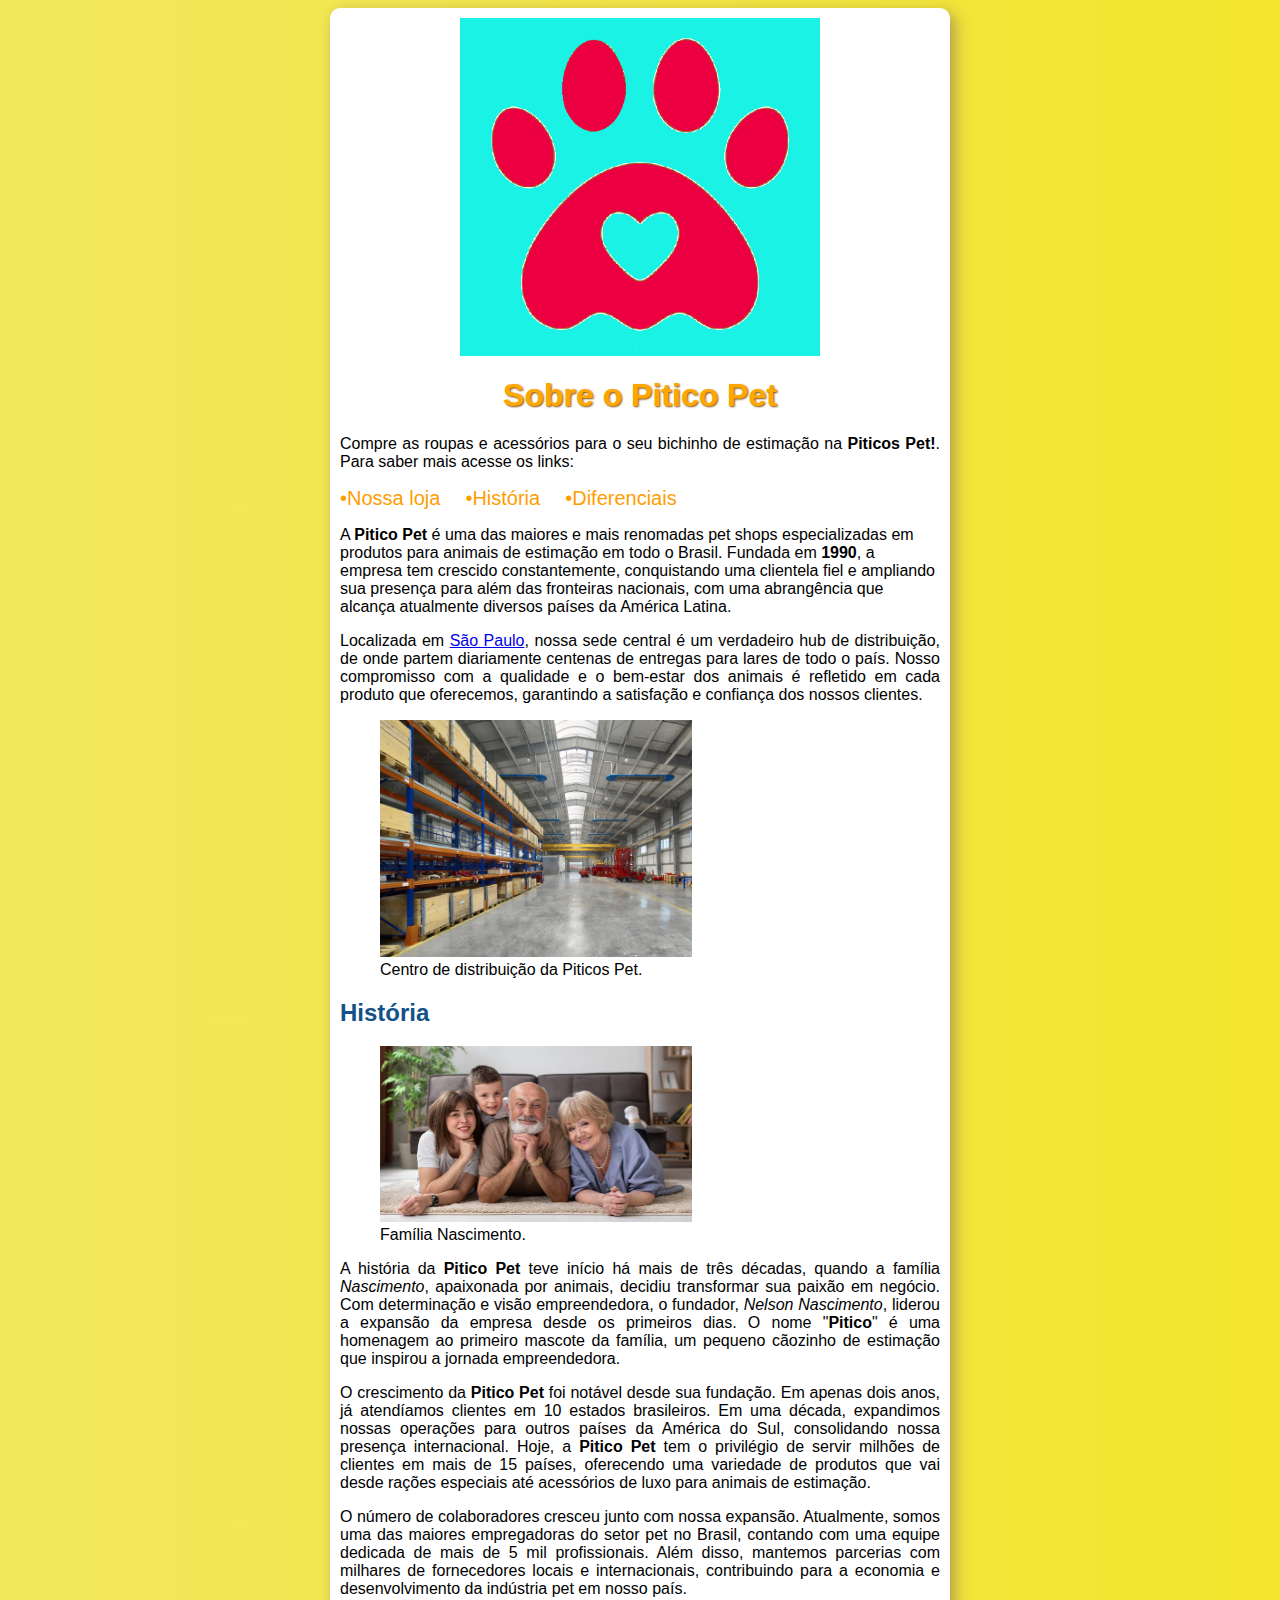
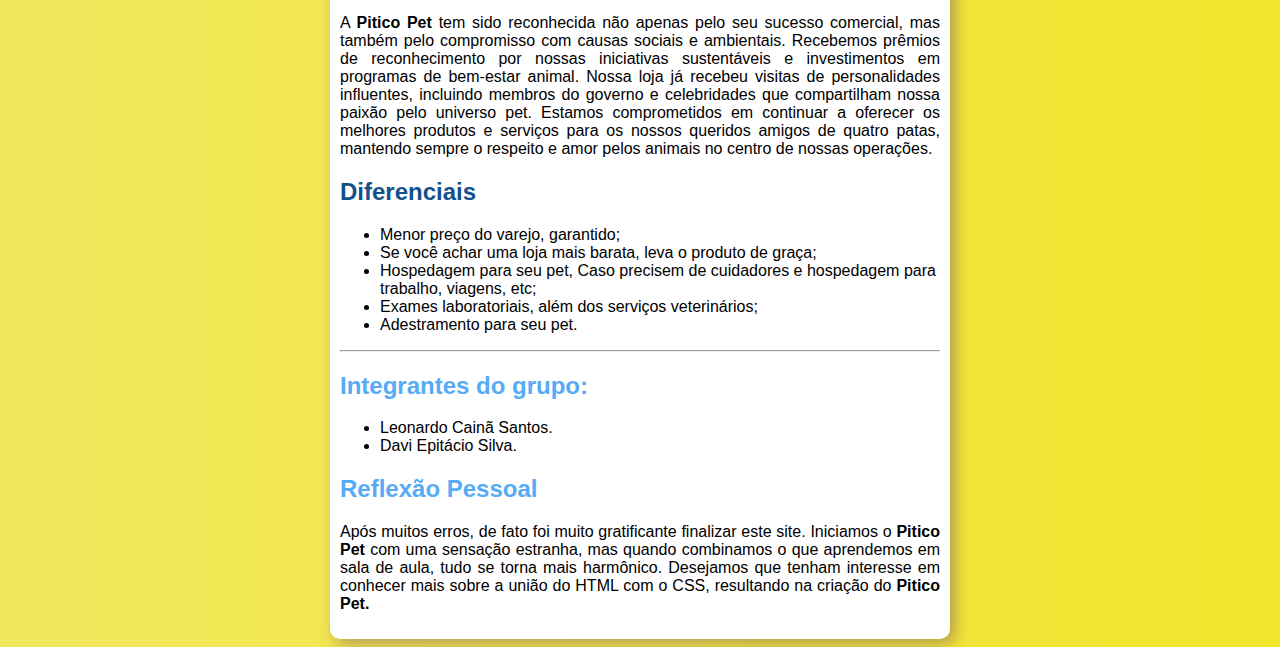
<file: index.html>
<!DOCTYPE html>
<html lang="pt-br">
<head>
    <meta charset="UTF-8">
    <meta name="viewport" content="width=device-width, initial-scale=1.0">

    <link rel="shortcut icon" href="img/pesquisaLogo.ico" type="image/x-icon">

    <!-- Integrantes: Leonardo Cainã 
         Turma:148 
         
         Paleta de Cores escolhida: Cores Análogas e uma Complementar.

         Amarelo / #F2E85E = relaxamento, alegria, esperança.


         Laranja / #FFA701 = Humor, energia, equilíbrio, entusiasmo.


         Vermelho-rosado / #F23558 = Paixão, força, amor, saúde, brincadeira, leveza, delicadeza.


         Azul / #1AF2E6 = Paz, tranquilidade, harmonia,confiança, segurança.-->
         


    <title>Pitico Pet</title>
        <link rel="stylesheet Pe" href="style.css">

        <meta name=“viewport” content=“width-device-width, Initial-scale=1.0”> <!-- 000-->


</head>
<body>

 <main>
    <header>
        <div id="ima">
        <img src="img/logo.png">
        </div>
        <h1>Sobre o Pitico Pet</h1>
    </header>
    <nav id="impo" >
        <p>
            Compre as roupas e acessórios para o seu bichinho de estimação na <strong>Piticos Pet!</strong>. Para saber mais acesse os links:
        </p>
        <p><a class="lin" href="index.html">•Nossa loja</a><a class="lin" href="#historia">•História</a><a class="lin"href="#diferenciais">•Diferenciais</a></p>
    </nav>
    <p>
        <aside>
        A <strong>Pitico Pet</strong> é uma das maiores e mais renomadas pet shops especializadas em produtos para animais de estimação em todo o Brasil. Fundada em <strong>1990</strong>, a empresa tem crescido constantemente, conquistando uma clientela fiel e ampliando sua presença para além das fronteiras nacionais, com uma abrangência que alcança atualmente diversos países da América Latina.
    </p>
    </aside>

    <p>
        Localizada em <a href="https://maps.app.goo.gl/pyWLhvAabEpSeJSHA">São Paulo</a>, nossa sede central é um verdadeiro hub de distribuição, de onde partem diariamente centenas de entregas para lares de todo o país. Nosso compromisso com a qualidade e o bem-estar dos animais é refletido em cada produto que oferecemos, garantindo a satisfação e confiança dos nossos clientes.
    </p>

    <figure>
        <img src="img/centro-distribuicao.png">
        <figcaption>Centro de distribuição da Piticos Pet.</figcaption>
    </figure>
        
    
<article>
    <h2 id="historia">História</h2>

    <figure>
        <img src="img/familia-nascimento.png">
        <figcaption>Família Nascimento.</figcaption>
    </figure>
        
    <p>
        A história da <strong>Pitico Pet</strong> teve início há mais de três décadas, quando a família <em>Nascimento</em>, apaixonada por animais, decidiu transformar sua paixão em negócio. Com determinação e visão empreendedora, o fundador, <em>Nelson Nascimento</em>, liderou a expansão da empresa desde os primeiros dias. O nome "<strong>Pitico</strong>" é uma homenagem ao primeiro mascote da família, um pequeno cãozinho de estimação que inspirou a jornada
        empreendedora.
    </p>

    <p>
        O crescimento da <strong>Pitico Pet</strong> foi notável desde sua fundação. Em apenas dois anos, já atendíamos clientes em 10 estados brasileiros. Em uma década, expandimos nossas operações para outros países da América do Sul, consolidando nossa presença internacional. Hoje, a <strong>Pitico Pet</strong> tem o privilégio de servir milhões de clientes em mais de 15 países, oferecendo uma variedade de produtos que vai desde rações especiais até acessórios de luxo para animais de estimação.
    </p>

    <p>
        O número de colaboradores cresceu junto com nossa expansão. Atualmente, somos uma das maiores empregadoras do setor pet no Brasil, contando com uma equipe dedicada de mais de 5 mil profissionais. Além disso, mantemos parcerias com milhares de fornecedores locais e internacionais, contribuindo para a economia e desenvolvimento da indústria pet em nosso país.
    </p>

    <p>
        A <strong>Pitico Pet</strong> tem sido reconhecida não apenas pelo seu sucesso comercial, mas também pelo compromisso com causas sociais e ambientais. Recebemos prêmios de reconhecimento por nossas iniciativas sustentáveis e investimentos em programas de bem-estar animal. Nossa loja já recebeu visitas de personalidades influentes, incluindo membros do governo e celebridades que compartilham nossa paixão pelo universo pet. Estamos comprometidos em continuar a oferecer os melhores produtos e serviços para os nossos queridos amigos de quatro patas, mantendo sempre o respeito e amor pelos animais no centro de nossas operações.
    </p>
</article>
<article>
    <h2 id="diferenciais">Diferenciais</h2>


    <ul>
        <li>Menor preço do varejo, garantido;</li>
        <li>Se você achar uma loja mais barata, leva o produto de
        graça;</li>
        <li> Hospedagem para seu pet, Caso precisem de cuidadores e hospedagem para trabalho, viagens, etc; </li>
        <li>
            Exames laboratoriais, além dos serviços veterinários;
        </li>
        <li>
            Adestramento para seu pet.
        </li>
    </ul>

<hr>
<footer>
   <h2 class="foot">Integrantes do grupo:</h2>
    <ul>
        <li>Leonardo Cainã Santos.</li>
        <li>Davi Epitácio Silva.</li>

    </ul>

    <h2 class="foot">Reflexão Pessoal</h2>
    <p>Após muitos erros, de fato foi muito gratificante finalizar este site. Iniciamos o <strong>Pitico Pet</strong> com uma sensação estranha, mas quando combinamos o que aprendemos em sala de aula, tudo se torna mais harmônico. Desejamos que tenham interesse em conhecer mais sobre a união do HTML com o CSS, resultando na criação do <strong>Pitico Pet.</strong></p>
</footer>
</article>
</main>
        
</body>
</html>
</file>
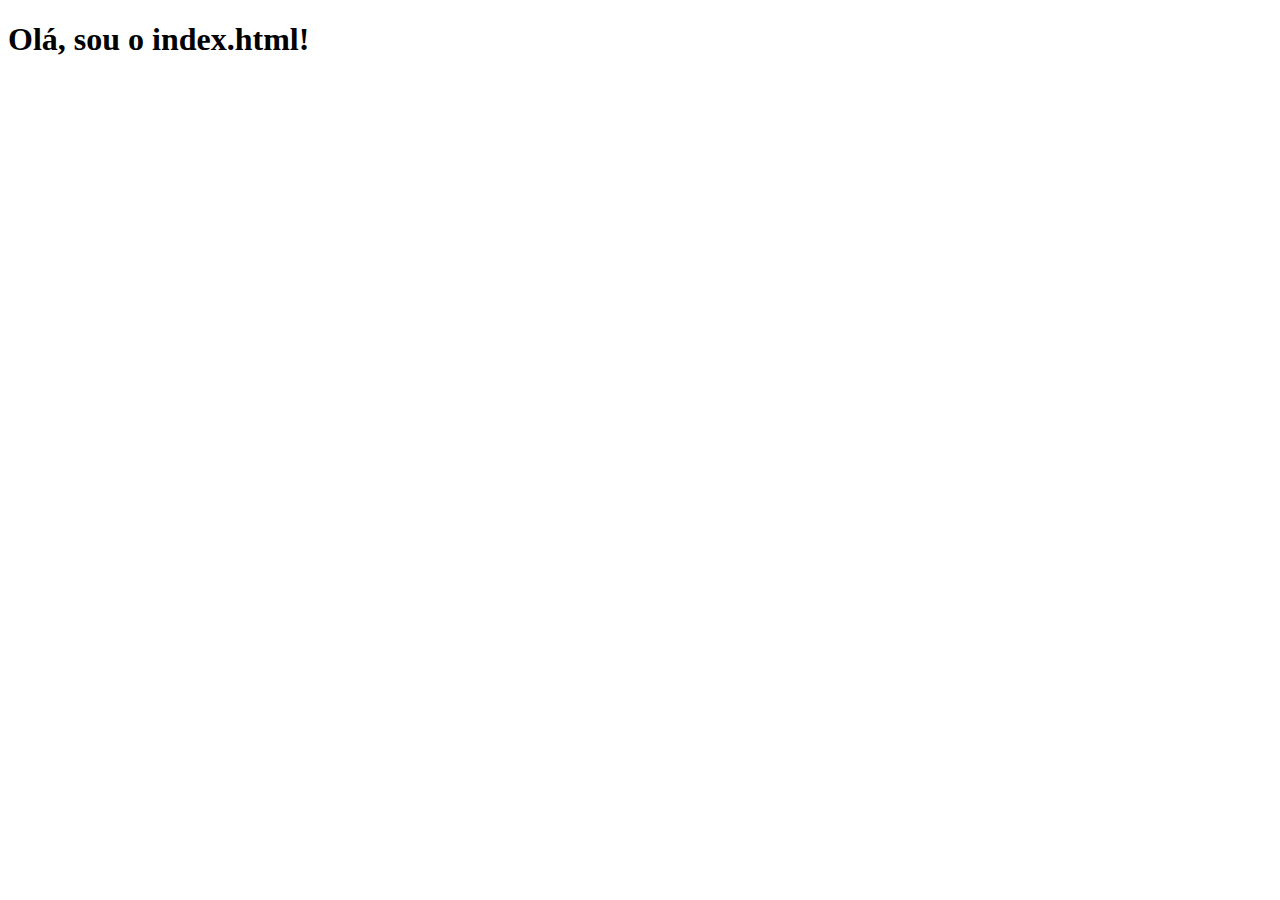
<file: Sobre.html>
<!DOCTYPE html>
<html lang="pt-br">
<head>
    <meta charset="UTF-8">
    <meta name="viewport" content="width=device-width, initial-scale=1.0">

    <!-- Integrantes: Leonardo Cainã / Davi Epitacio
         Turma:148                                    -->
         
    <title>Document</title>
</head>
<body>
    <h1>
        Olá, sou o index.html!</h1>
    </h1>
</body>
</html>
</file>
<file: style.css>
@charset "UTF-8";

:root{
    --text: justify;
    --font: Arial, Helvetica, sans-serif;

    --widht: 60%;
}

* {
    font-family: Arial, Helvetica, sans-serif;
}

body {
    background-image: linear-gradient(to right,#F2E85E, #f3e52c ) ;
}

main {
    background-color: white;
    border-radius: 10px;
    box-shadow: 5px 5px 15px rgba(136, 109, 93, 0.616);
    width: 600px;
    padding: 10px;
    margin: auto;

}

h1 {
    color: #FFA701;
    text-align: center;
    text-shadow: 1px 1px 2px rgb(129, 77, 5);
}
div>h1{
    display:none;
}
div:hover > h1{
    display: block;
}

h2 {
    color: #125189;
}

p {
    text-align: var(--text);
    font-family: var(--font);
}

img {
    width: var(--widht);
    object-fit: cover;
}

 #ima {
    display: flex;
    justify-content: center;
    object-fit: cover;
} 
/* 0  */
nav a {      
    color: rgb(255, 157, 0);
    text-decoration: none;
    padding: 0px 25px 10px 0;
    font-size: 15pt;
    position: relative;
}
nav a::after{
    content:" ";
    width: 0%;
    height: 3px;
    background-color: rgb(255, 174, 0);
    position: absolute;
    bottom: 0;
    left: 0;
    transition: 0.5s ease-in-out;
}
nav a:hover::after{
    width: 100%;
}
.foot{
    color: #56abf5;
}
</file>
